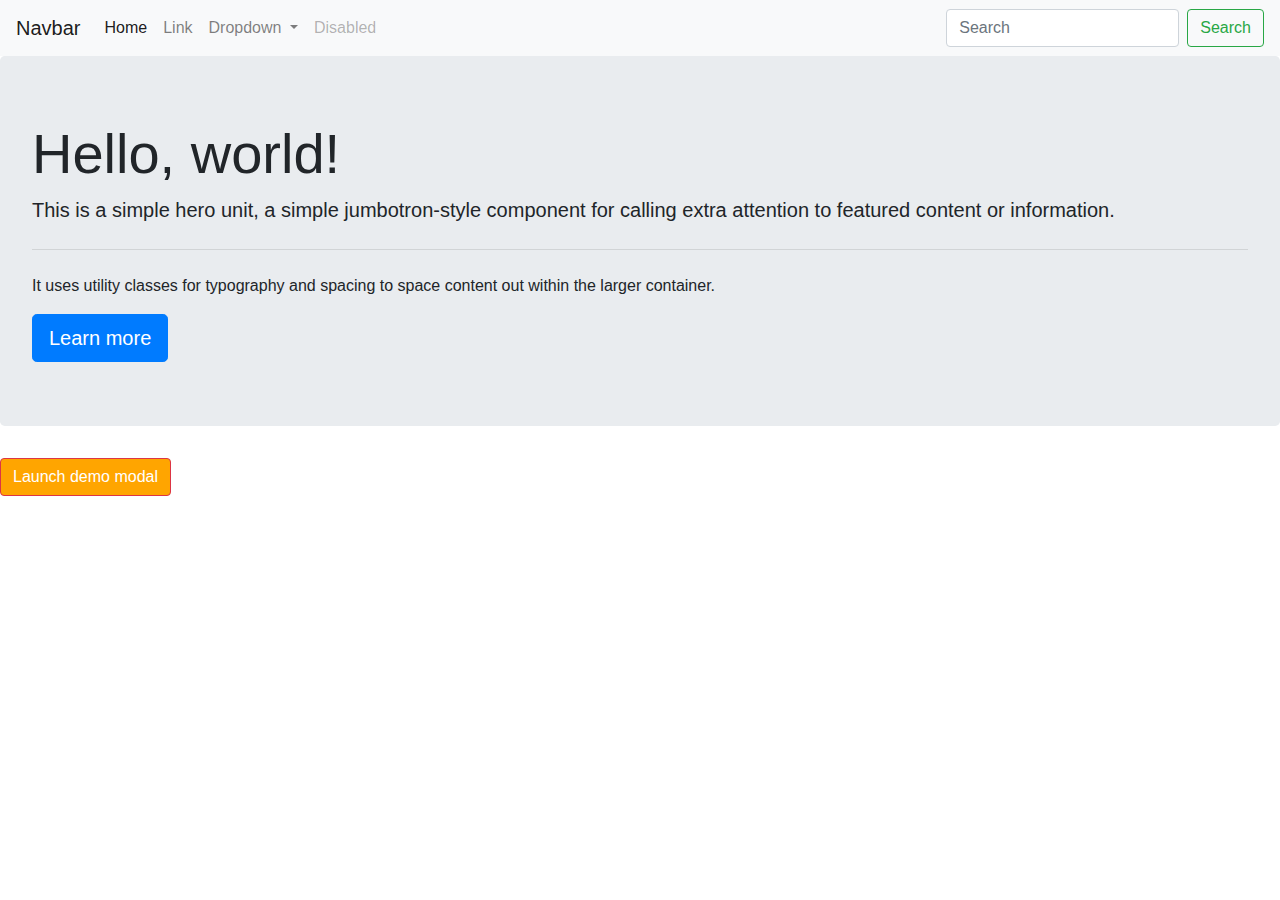
<file: index.html>
<!DOCTYPE html>
<html lang="en">
<head>
  <meta charset="UTF-8">
  <meta name="viewport" content="width=device-width, initial-scale=1.0">
  <title>Bootstrap Dropdown</title>
  <link rel="stylesheet" href="https://cdn.jsdelivr.net/npm/bootstrap@4.4.1/dist/css/bootstrap.min.css"
    integrity="sha384-Vkoo8x4CGsO3+Hhxv8T/Q5PaXtkKtu6ug5TOeNV6gBiFeWPGFN9MuhOf23Q9Ifjh" crossorigin="anonymous">
    <link rel="stylesheet" type="text/css" href="style.css">
</head>
<body>
  <nav class="navbar navbar-expand-lg navbar-light bg-light">
    <a class="navbar-brand" href="#">Navbar</a>
    <button class="navbar-toggler" type="button" data-toggle="collapse" data-target="#navbarSupportedContent"
      aria-controls="navbarSupportedContent" aria-expanded="false" aria-label="Toggle navigation">
      <span class="navbar-toggler-icon"></span>
    </button>
  
    <div class="collapse navbar-collapse" id="navbarSupportedContent">
      <ul class="navbar-nav mr-auto">
        <li class="nav-item active">
          <a class="nav-link" href="#">Home <span class="sr-only">(current)</span></a>
        </li>
        <li class="nav-item">
          <a class="nav-link" href="#">Link</a>
        </li>
        <li class="nav-item dropdown">
          <a class="nav-link dropdown-toggle" href="#" id="navbarDropdown" role="button" data-toggle="dropdown"
            aria-haspopup="true" aria-expanded="false">
            Dropdown
          </a>
          <div class="dropdown-menu" aria-labelledby="navbarDropdown">
            <a class="dropdown-item" href="#">Action</a>
            <a class="dropdown-item" href="#">Another action</a>
            <div class="dropdown-divider"></div>
            <a class="dropdown-item" href="#">Something else here</a>
          </div>
        </li>
        <li class="nav-item">
          <a class="nav-link disabled" href="#" tabindex="-1" aria-disabled="true">Disabled</a>
        </li>
      </ul>
      <form class="form-inline my-2 my-lg-0">
        <input class="form-control mr-sm-2" type="search" placeholder="Search" aria-label="Search">
        <button class="btn btn-outline-success my-2 my-sm-0" type="submit">Search</button>
      </form>
    </div>
  </nav>

  <div class="jumbotron">
    <h1 class="display-4">Hello, world!</h1>
    <p class="lead">This is a simple hero unit, a simple jumbotron-style component for calling extra attention to featured
      content or information.</p>
    <hr class="my-4">
    <p>It uses utility classes for typography and spacing to space content out within the larger container.</p>
    <a class="btn btn-primary btn-lg" href="#" role="button">Learn more</a>
  </div>

  <!-- Button trigger modal -->
  <button type="button" class="btn btn-danger" data-toggle="modal" data-target="#exampleModal">
    Launch demo modal
  </button>
  
      <!-- Modal -->
      <div class="modal fade" id="exampleModal" tabindex="-1" role="dialog" aria-labelledby="exampleModalLabel"
        aria-hidden="true">
        <div class="modal-dialog" role="document">
          <div class="modal-content">
            <div class="modal-header">
              <h5 class="modal-title" id="exampleModalLabel">Modal title</h5>
              <button type="button" class="close" data-dismiss="modal" aria-label="Close">
                <span aria-hidden="true">&times;</span>
              </button>
            </div>
            <div class="modal-body">
              ...
            </div>
            <div class="modal-footer">
              <button type="button" class="btn btn-secondary" data-dismiss="modal">Close</button>
              <button type="button" class="btn btn-primary">Save changes</button>
            </div>
          </div>
        </div>
      </div>
  <script src="https://code.jquery.com/jquery-3.4.1.slim.min.js"
    integrity="sha384-J6qa4849blE2+poT4WnyKhv5vZF5SrPo0iEjwBvKU7imGFAV0wwj1yYfoRSJoZ+n" crossorigin="anonymous"></script>
  <script src="https://cdn.jsdelivr.net/npm/popper.js@1.16.0/dist/umd/popper.min.js"
    integrity="sha384-Q6E9RHvbIyZFJoft+2mJbHaEWldlvI9IOYy5n3zV9zzTtmI3UksdQRVvoxMfooAo" crossorigin="anonymous"></script>
  <script src="https://cdn.jsdelivr.net/npm/bootstrap@4.4.1/dist/js/bootstrap.min.js"
    integrity="sha384-wfSDF2E50Y2D1uUdj0O3uMBJnjuUD4Ih7YwaYd1iqfktj0Uod8GCExl3Og8ifwB6" crossorigin="anonymous"></script>
</body>
</html>
</file>
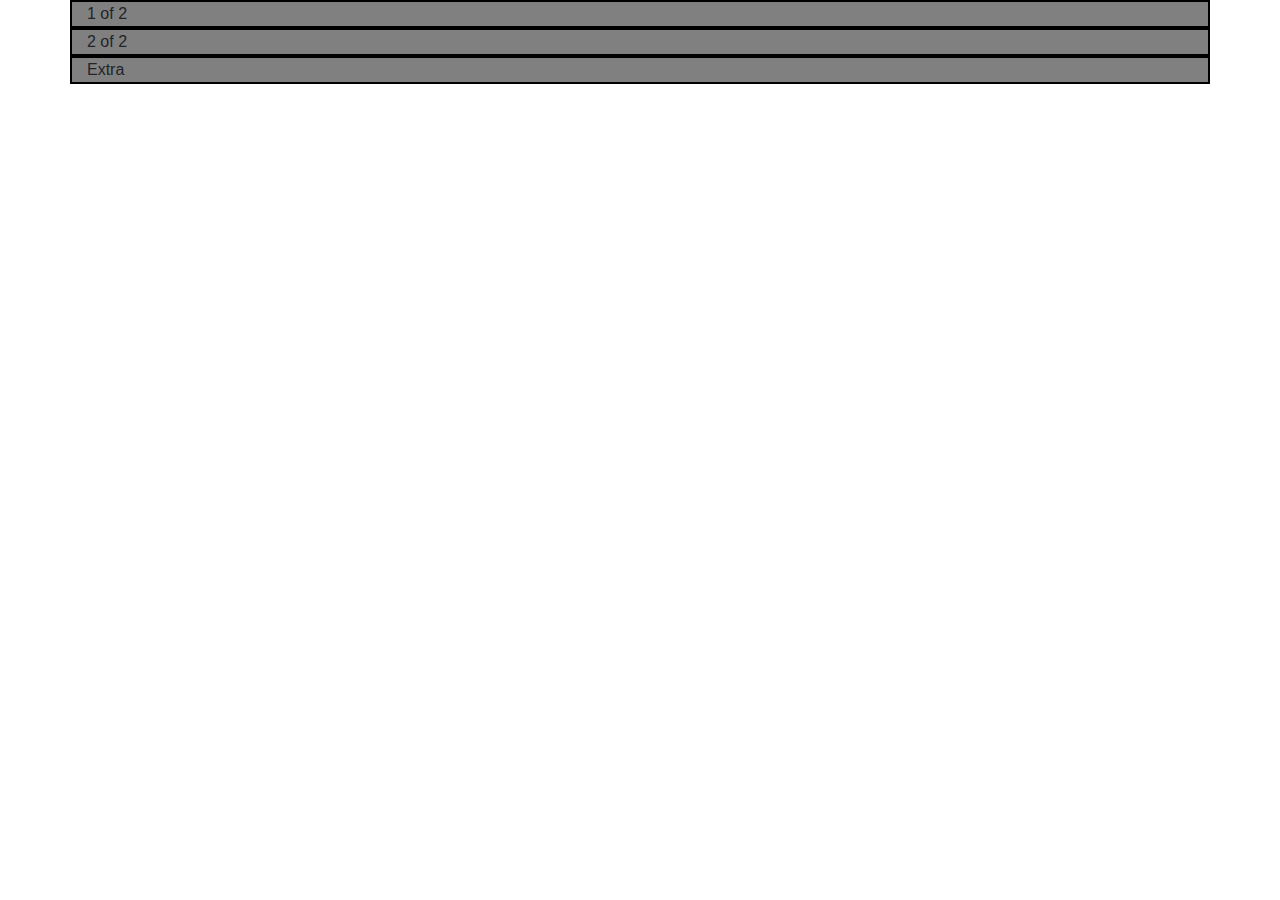
<file: grid.html>
<!DOCTYPE html>
<html lang="en">

<head>
  <meta charset="UTF-8">
  <meta name="viewport" content="width=device-width, initial-scale=1.0">
  <title>Using Grids with Bootstrap</title>
  <link rel="stylesheet" href="https://cdn.jsdelivr.net/npm/bootstrap@4.4.1/dist/css/bootstrap.min.css"
    integrity="sha384-Vkoo8x4CGsO3+Hhxv8T/Q5PaXtkKtu6ug5TOeNV6gBiFeWPGFN9MuhOf23Q9Ifjh" crossorigin="anonymous">
  <link rel="stylesheet" type="text/css" href="style2.css">
</head>

<body>
  <div class="container">
    <div class="row">
      <div class="col col-sm-6 col-md-12  col-lg-12">
        1 of 2
      </div>
      <div class="col col-sm-3 col-md-6 col-lg-12">
        2 of 2
      </div>
      <div class="col col-sm-3 col-md-6 col-lg-12">
        Extra
      </div>
    </div>
  </div>
  </div>

  <script src="https://code.jquery.com/jquery-3.4.1.slim.min.js"
    integrity="sha384-J6qa4849blE2+poT4WnyKhv5vZF5SrPo0iEjwBvKU7imGFAV0wwj1yYfoRSJoZ+n"
    crossorigin="anonymous"></script>
  <script src="https://cdn.jsdelivr.net/npm/popper.js@1.16.0/dist/umd/popper.min.js"
    integrity="sha384-Q6E9RHvbIyZFJoft+2mJbHaEWldlvI9IOYy5n3zV9zzTtmI3UksdQRVvoxMfooAo"
    crossorigin="anonymous"></script>
  <script src="https://cdn.jsdelivr.net/npm/bootstrap@4.4.1/dist/js/bootstrap.min.js"
    integrity="sha384-wfSDF2E50Y2D1uUdj0O3uMBJnjuUD4Ih7YwaYd1iqfktj0Uod8GCExl3Og8ifwB6"
    crossorigin="anonymous"></script>
</body>

</html>
</file>
<file: style.css>
.btn-danger {
  background-color: orange;
}

.btn-danger:hover {
    background-color: black;
}
</file>
<file: style2.css>
.col {
    background-color: grey;
    border: 2px solid black;
}
</file>
